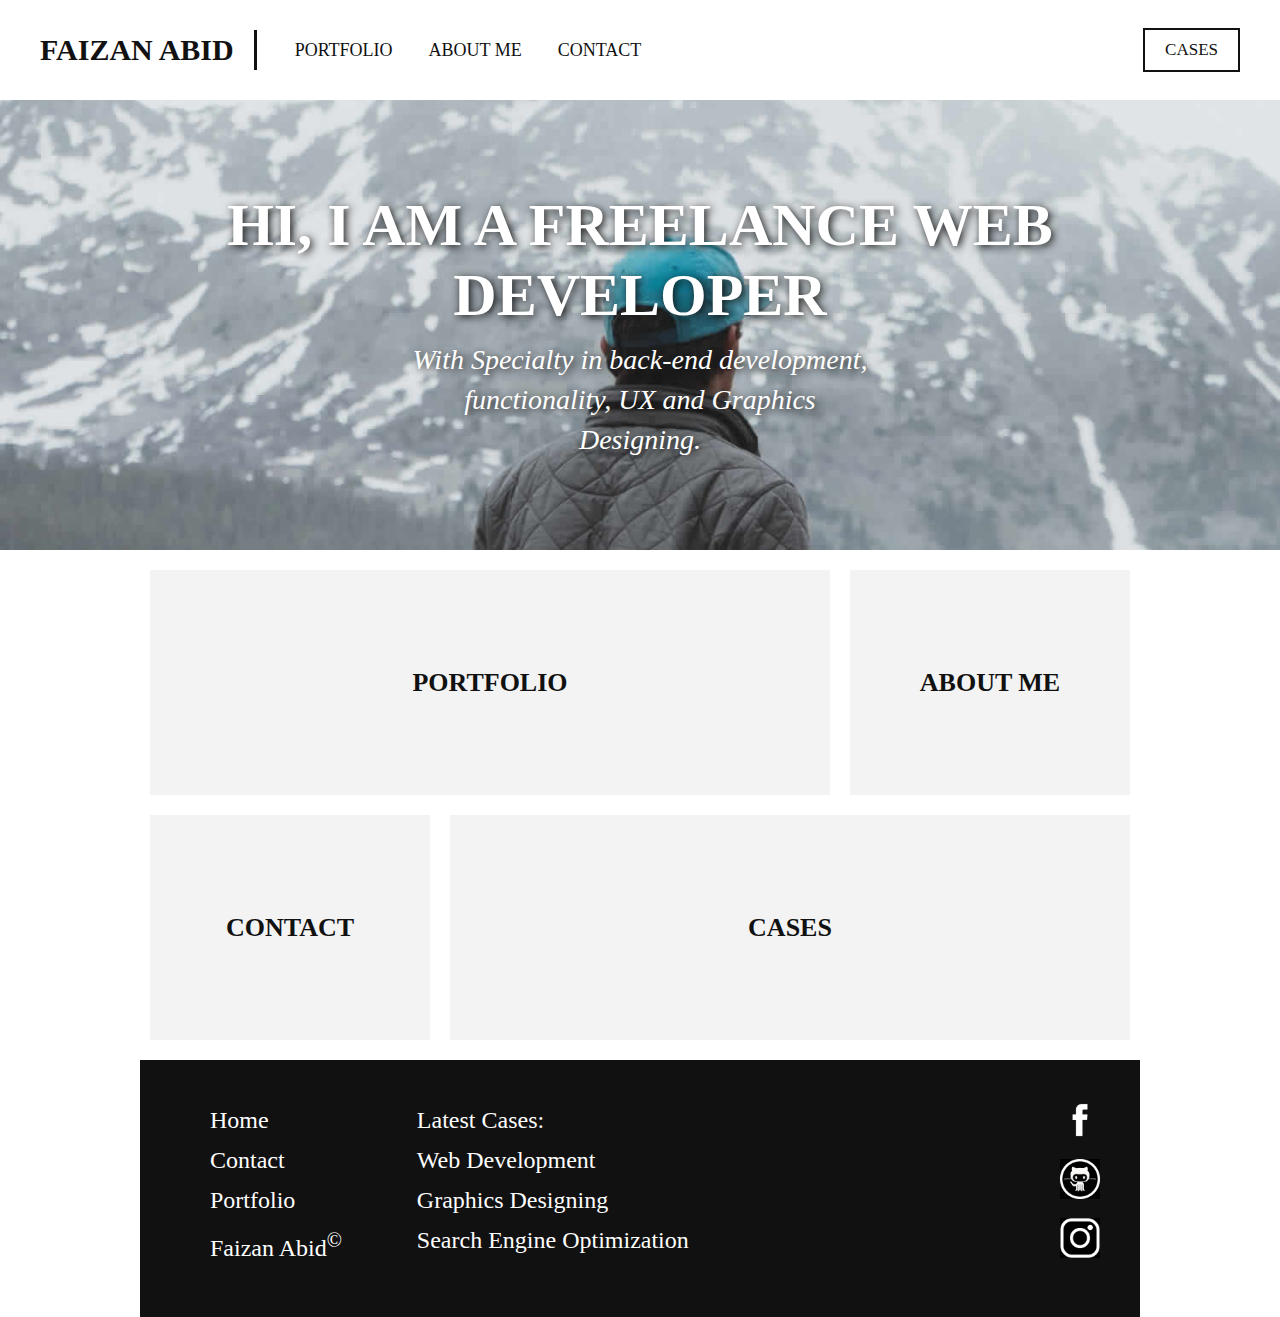
<file: portfolio sample (responsive)/index.html>
<!DOCTYPE html>
<html>
<head>
	<meta charset="utf-8">
	<title>Faizan Abid</title>
	<meta name="viewport" content="width=device-width, initial-scale=1.0">
	<link rel="stylesheet" type="text/css" href="style.css">
</head>
<body>
	<header>
		<a href="index.html" class="header-logo"><span>Faizan</span> Abid</a>
		<nav>
			<ul>
				<li><a href="portfolio.html">Portfolio</a></li>
				<li><a href="about.html">About Me</a></li>
				<li><a href="contact.html">Contact</a></li>
			</ul>
			<a href="cases.html" class="header-cases">Cases</a>
		</nav>
	</header>
	<main>
		<section class="index-banner">
			<div class="content-wrapper">
				<h1>Hi, I am a Freelance Web <br>Developer</h1>
				<h2>With Specialty in back-end development, functionality, UX and Graphics Designing.</h2>
			</div>
		</section>
		<div class="wrapper">
			<section>
				<div class="links">
					<a href="portfolio.html">
						<div class="link-rect">
							<h3>Portfolio</h3>
							</div>
					</a>
					<a href="about.html">
						<div class="link-sq">
							<h3>About Me</h3>
						</div>
					</a>
					<a href="contact.html">
						<div class="link-sq">
							<h3>Contact</h3>
						</div>
					</a>
					<a href="cases.html">
						<div class="link-rect">
							<h3>Cases</h3>
						</div>
					</a>
				</div>
			</section>
		</div>
	</main>

	<div class="wrapper">
		<footer>
		<ul class="footer-contents">
			<li><a href="#">Home</a></li>
			<li><a href="#">Contact</a></li>
			<li><a href="#">Portfolio</a></li>
			<li><a href="#">Faizan Abid<sup>&copy</sup></a></li>
		</ul>
		<ul class="my-cases">
			<li>Latest Cases:</li>
			<li>Web Development</li>
			<li>Graphics Designing</li>
			<li>Search Engine Optimization</li>
		</ul>
		<div class="sm">
			<a href="#">
				<img src="assets/fb.png" alt="facebook link">
			</a>
			<a href="#">
				<img src="assets/gh.png" alt="github link">
			</a>
			<a href="#">
				<img src="assets/ig.png" alt="instagram link">
			</a>
		</div>
		</footer>
	</div>
</body>
</html>
</file>
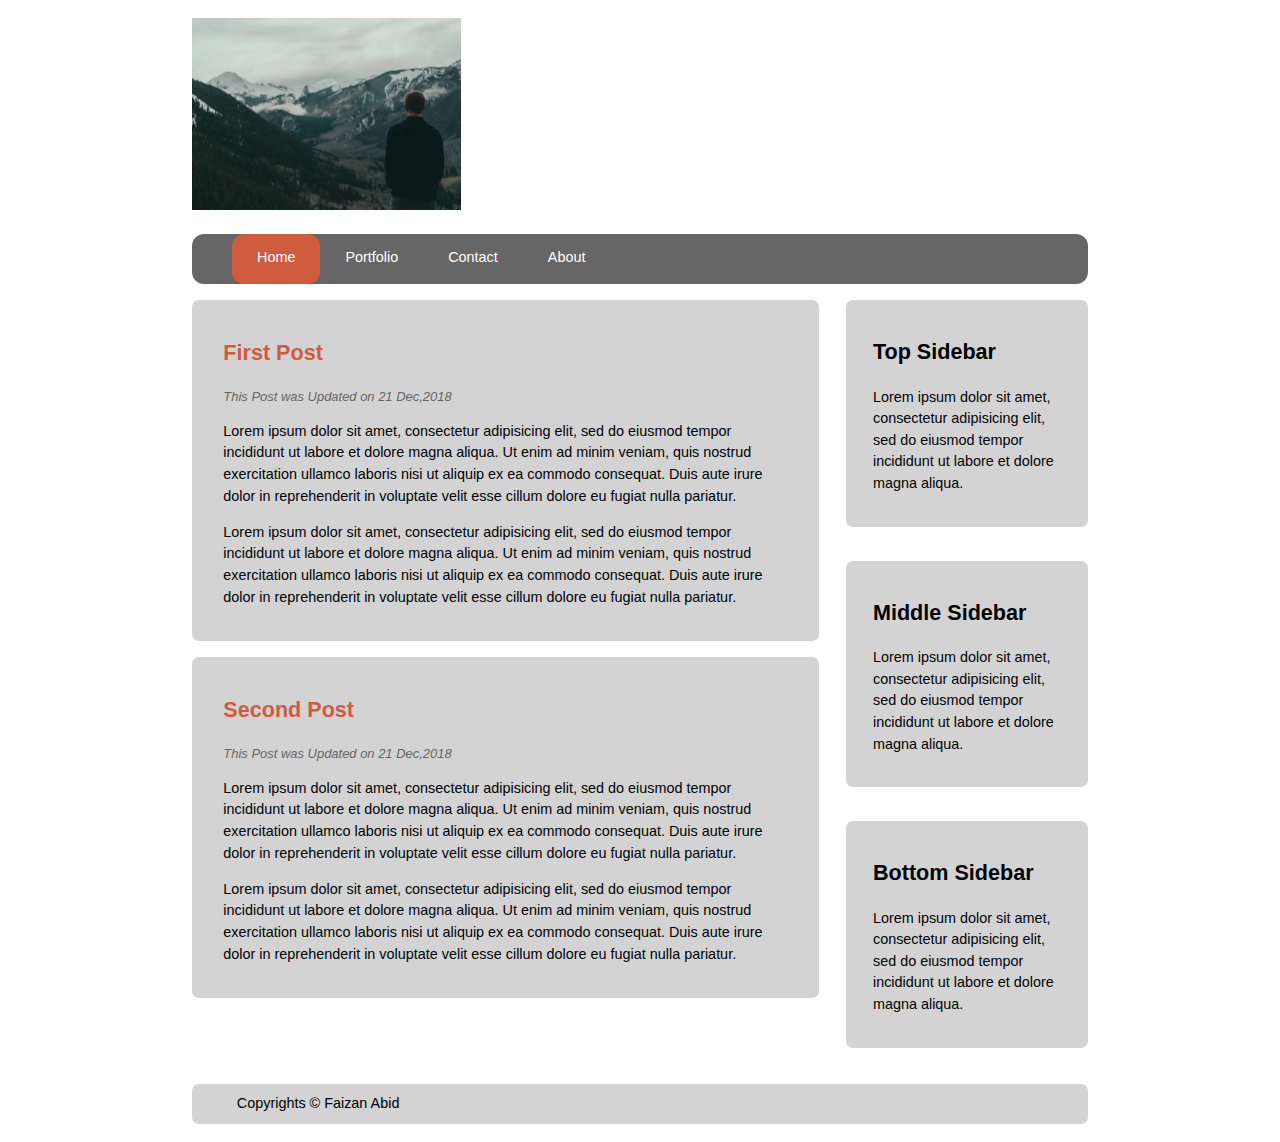
<file: responsive_article_page_sample/index.html>
<!DOCTYPE html>
<html>
<head>
	<title>Blog</title>
	<meta charset="utf-8">
	<meta name="viewport" content="width=device-width, initial-scale=1.0">
	<link rel="stylesheet" type="text/css" href="style.css">
</head>
<body class="body">
	<header class="mainheader">
		<img src="img.jpg">
		<nav>
			<ul>
				<li class="active"><a href="#">Home</a></li>
				<li><a href="#">Portfolio</a></li>
				<li><a href="#">Contact</a></li>
				<li><a href="#">About</a></li>
			</ul>
		</nav>
	</header>
	<div class="maincontent">
		<div class="content">
			<article class="topcontent">
				<header>
					<h2><a href="#">First Post</a></h2>
				</header>
				<footer class="post-info">
					This Post was Updated on 21 Dec,2018
				</footer>
				<content>
					<p>
						Lorem ipsum dolor sit amet, consectetur adipisicing elit, sed do eiusmod
					tempor incididunt ut labore et dolore magna aliqua. Ut enim ad minim veniam,
					quis nostrud exercitation ullamco laboris nisi ut aliquip ex ea commodo
					consequat. Duis aute irure dolor in reprehenderit in voluptate velit esse
					cillum dolore eu fugiat nulla pariatur. 
					</p>
					<p>
						Lorem ipsum dolor sit amet, consectetur adipisicing elit, sed do eiusmod
					tempor incididunt ut labore et dolore magna aliqua. Ut enim ad minim veniam,
					quis nostrud exercitation ullamco laboris nisi ut aliquip ex ea commodo
					consequat. Duis aute irure dolor in reprehenderit in voluptate velit esse
					cillum dolore eu fugiat nulla pariatur. 
					</p>
				</content>
			</article>
			<article class="bottomcontent">
				<header>
					<h2><a href="#">Second Post</a></h2>
				</header>
				<footer class="post-info">
					This Post was Updated on 21 Dec,2018
				</footer>
				<content>
					<p>
						Lorem ipsum dolor sit amet, consectetur adipisicing elit, sed do eiusmod
					tempor incididunt ut labore et dolore magna aliqua. Ut enim ad minim veniam,
					quis nostrud exercitation ullamco laboris nisi ut aliquip ex ea commodo
					consequat. Duis aute irure dolor in reprehenderit in voluptate velit esse
					cillum dolore eu fugiat nulla pariatur. 
					</p>
					<p>
						Lorem ipsum dolor sit amet, consectetur adipisicing elit, sed do eiusmod
					tempor incididunt ut labore et dolore magna aliqua. Ut enim ad minim veniam,
					quis nostrud exercitation ullamco laboris nisi ut aliquip ex ea commodo
					consequat. Duis aute irure dolor in reprehenderit in voluptate velit esse
					cillum dolore eu fugiat nulla pariatur. 
					</p>
				</content>
			</article>			
		</div>
	</div>
	<div>
		<aside class="top-sidebar">
			<article>
				<h2>Top Sidebar</h2>
				<p>Lorem ipsum dolor sit amet, consectetur adipisicing elit, sed do eiusmod
			tempor incididunt ut labore et dolore magna aliqua.</p>
			</article>
		</aside>
		<aside class="middle-sidebar">
			<article>
				<h2>Middle Sidebar</h2>
				<p>Lorem ipsum dolor sit amet, consectetur adipisicing elit, sed do eiusmod
			tempor incididunt ut labore et dolore magna aliqua.</p>
			</article>
		</aside>
		<aside class="bottom-sidebar">
			<article>
				<h2>Bottom Sidebar</h2>
				<p>Lorem ipsum dolor sit amet, consectetur adipisicing elit, sed do eiusmod
			tempor incididunt ut labore et dolore magna aliqua.</p>
			</article>
		</aside>
	</div>
	<footer class="mainfooter">
		<p>Copyrights &copy Faizan Abid</p>
	</footer>
</body>
</html>
</file>
<file: portfolio sample (responsive)/style.css>
*{
	padding: 0px 0px;
	margin: 0 0;
	text-decoration: none;
}

body{
}
header{
	width: 100%;
	background-color: #fff;
	height: 100px;
}
header a span{
	color: #606060;
}
header .header-logo{
	font-family: rockwell;
	font-weight: bold;
	font-size: 30px;
	text-transform: uppercase;
	display: block;
	text-align: center;
	padding: 20px 0; 
	color: #111;
}
header nav ul{
	display: block;
	margin: 0 auto;
	width: fit-content;
}
header nav ul li{
	display: inline-block;
	float: left;
	padding: 0 18px;
}
header nav ul li a{
	font-family: rockwell;
	font-size: 18px;
	color: #111;
}
header .header-cases{
	display: none;
}
@media only screen and (min-width:1000px){
	header .header-logo{
		float: left;
		margin: 30px 0;
		text-align: left;
		line-height: 40px;
		padding: 0 20px 0 40px;
		border-right:3px solid #111;  
	}
	header a span{
	color: #111;
}
	header nav ul{
		float: left;
		margin: 0 auto;
		margin: 20px 0 0 20px;
		text-transform: uppercase;
	}
	header nav ul li a{
		line-height: 60px;
	}
	header .header-cases{
		float: right;
		padding: 0 20px;
		font-family: rockwell;
		font-size: 17px;
		color: #111;
		text-transform: uppercase;
		display: block;
		border: 2px solid #111;
		line-height: 40px;
		margin: 28px 40px 28px 0;
	}
}

.index-banner{
	width: 100%;
	background-image: url(assets/index-banner.jpg);
	height: calc(100vh - 100px);
	background-position: center;
	background-repeat: no-repeat;
	background-size: cover;
	display: table;
}
.index-banner .content-wrapper{
	display: table-cell;
	vertical-align: middle;
}

.index-banner h1{
	font-family: segoe ui;
	font-size: 60px;
	text-align: center;
	color: #fff;
	text-transform:uppercase;
	text-shadow: 2px 2px 8px #111;
	line-height: 70px;
}
.index-banner h2{
	font-family: berlin sans ms;
	text-shadow: 2px 2px 8px #111;
	line-height: 40px;
	font-size: 28px;
	font-style:italic;
	font-weight: 50; 
	text-align: center;
	color: #fff;
	padding: 10px 30px 0;
}
section a div{
	margin: 16px 16px 0;
	width: calc(100% - 32);
	background-color: #f3f3f3;
	height: 100px;
}
section div h3{
	font-family: georgia;
	color: #111;
	line-height: 100px;
	font-weight: 700;
	font-size: 26px;
	text-transform: uppercase;
	display: block;
	text-align: center;
}
@media only screen and (min-width:1000px){
	.index-banner{
		height: 450px;
	}	
	.index-banner h2{
		display: block;
		width: 480px;
		margin: 0 auto;
	}
	.wrapper{
		width: 1000px;
		margin: 0 auto;
	}
	.links div{
		margin: 20px 10px 0px;
		height: 225px;
		float: left;
	}
	.links{
		overflow: hidden;
	}
	.link-sq{
		width: calc(30% - 20px);
	}
	.link-rect{
		width: calc(70% - 20px);
	}
	section div h3{
		line-height: 225px;
	}
}

footer{
	overflow: hidden;
	margin-top: 20px;
	width: calc(100% - 80px);
	padding: 40px 40px;
	background-color: #111;
	color: white;
}
footer ul{
	width: fit-content;
	float: left;
	padding-left:20px; 
}
footer ul li {
	display: block;
	list-style: none;
	font-size: 24px;
	line-height: 40px;
}
footer ul li a{
	color: white;
	font-family: berlin sans ms;
}
.my-cases{
	display: none;
}
.sm{
	width: 40px;
	float: right;
}
.sm img{
	width: 100%;
	height: auto;	
	margin-bottom: 15px;
}

@media only screen and (min-width: 1000px){
	.my-cases{
		display: block;
		padding-left: 75px;
	}
	footer ul{
		padding-left: 30px;
	}
}
</file>
<file: responsive_article_page_sample/style.css>
body{
	color:#000305;
	font-family: ARIAL;
	text-align: left;
	line-height: 1.5;
	font-size: 90%;
}
a{
	text-decoration: none;
}
a:link,a:visited{
	color: #CF5C3F;
}
a:hover, a:active{
	background-color: #CF5C3F;
	color: lightgray;
}
.post-info{
	color:#666;
	font-style: italic;	 
	font-size: 90%;
}
.body{
	width: 70%;
	margin:0 auto;
	clear: both;
}
.mainheader img{
	width: 30%;
	margin: 2% 0;
	height: auto;
}
.mainheader nav{
	background-color:#666;
	height: 50px;
	border-radius: 12px;
	-moz-border-radius:12px;
	-webkit-border-radius: 12px;
}
.mainheader nav ul{
	margin: 0 auto;
	list-style:none;	
}
.mainheader nav ul li{
	display:inline;
	float: left;
}
.mainheader nav a:link, .mainheader nav a:visited{
	display: inline-block;
	padding: 12.5px 25px;
	color: #FFF;
	height: 25px;
	border-radius: 12px;
	-moz-border-radius:12px;
	-webkit-border-radius: 12px;
}
.mainheader nav a:hover, .mainheader nav a:active,.mainheader nav .active a:link, .mainheader nav .active a:visited
{
	border-radius: 12px;
	-moz-border-radius:12px;
	-webkit-border-radius: 12px;
	background-color: #CF5C3F;
	text-shadow: none;
}
.maincontent{
	border-radius: 12px;
	-moz-border-radius:12px;
	-webkit-border-radius: 12px;
}
.content{
	width: 70%;
	float: left;
}
.topcontent{
	background-color: lightgray;
	border-radius: 7px;
	-moz-border-radius:7px;
	-webkit-border-radius: 7px;
	padding: 3% 5%;
	margin: 2.5% 0;
}
.bottomcontent{
	background-color: lightgray;
	border-radius: 7px;
	-moz-border-radius:7px;
	-webkit-border-radius: 7px;
	padding: 3% 5%;	
	margin: 2.5% 0;
}
.top-sidebar{
	width: 21%;
	float: left;
	background-color: lightgray;
	border-radius: 7px;
	-moz-border-radius:7px;
	-webkit-border-radius: 7px;
	margin-left:3%;
	padding: 2% 3%;
	margin-top: 1.8%;
	margin-bottom: 2%;
}
.middle-sidebar{
	width: 21%;
	float: left;	
	background-color: lightgray;
	border-radius: 7px;
	-moz-border-radius:7px;
	-webkit-border-radius: 7px;
	margin-left:3%;
	padding: 2% 3%;
	margin-top: 1.8%;
	margin-bottom: 2%;
}
.bottom-sidebar{
	width: 21%;
	float: left;
	background-color: lightgray;
	border-radius: 7px;
	-moz-border-radius:7px;
	-webkit-border-radius: 7px;
	margin-left:3%;
	padding: 2% 3%;
	margin-top: 1.8%;
	margin-bottom: 2%;
}
.mainfooter{
	width: 100%;
	float: left;
	background-color: lightgray;
	border-radius: 7px;
	-moz-border-radius:7px;
	-webkit-border-radius: 7px;
	margin-top: 2%;
	margin-bottom: 2%;
	height: 40px; 
}
.mainfooter p{
	width: 90%;
	margin: 1% auto;
}
@media only screen and (min-width: 150px) and (max-width: 600px){

.body{
	width: 90%;
	font-size: 95%;
}
.mainheader img{
	width: 100%;
}
.mainheader nav{
	height: 200px;
}
.mainheader nav ul{
	padding-left: 0;
}
.mainheader nav ul li{
	width: 100%;
	text-align: center;
	margin: 0 auto;
}
.mainheader nav a:link, .mainheader nav a:visited{
	padding: 12.5px 25px;
	height: 25px;
}
.mainheader nav a:hover, .mainheader nav a:active,.mainheader nav .active a:link, .mainheader nav .active a:visited
{
	background-color: #CF5C3F;
	text-shadow: none;
	display: block;
}
.content{
	width: 100%;
	margin-top: 2%;
}
.topcontent{
	margin-bottom: 3%;
}
.bottomcontent{
	margin-bottom: 3%;
}
.post-info{
	display: none;
}
.top-sidebar,.middle-sidebar,.bottom-sidebar{
	width: 94%;
	margin-top: 2%;
	margin-bottom: 2%;
	padding: 2% 3%;
	float:right;
}
}
</file>
